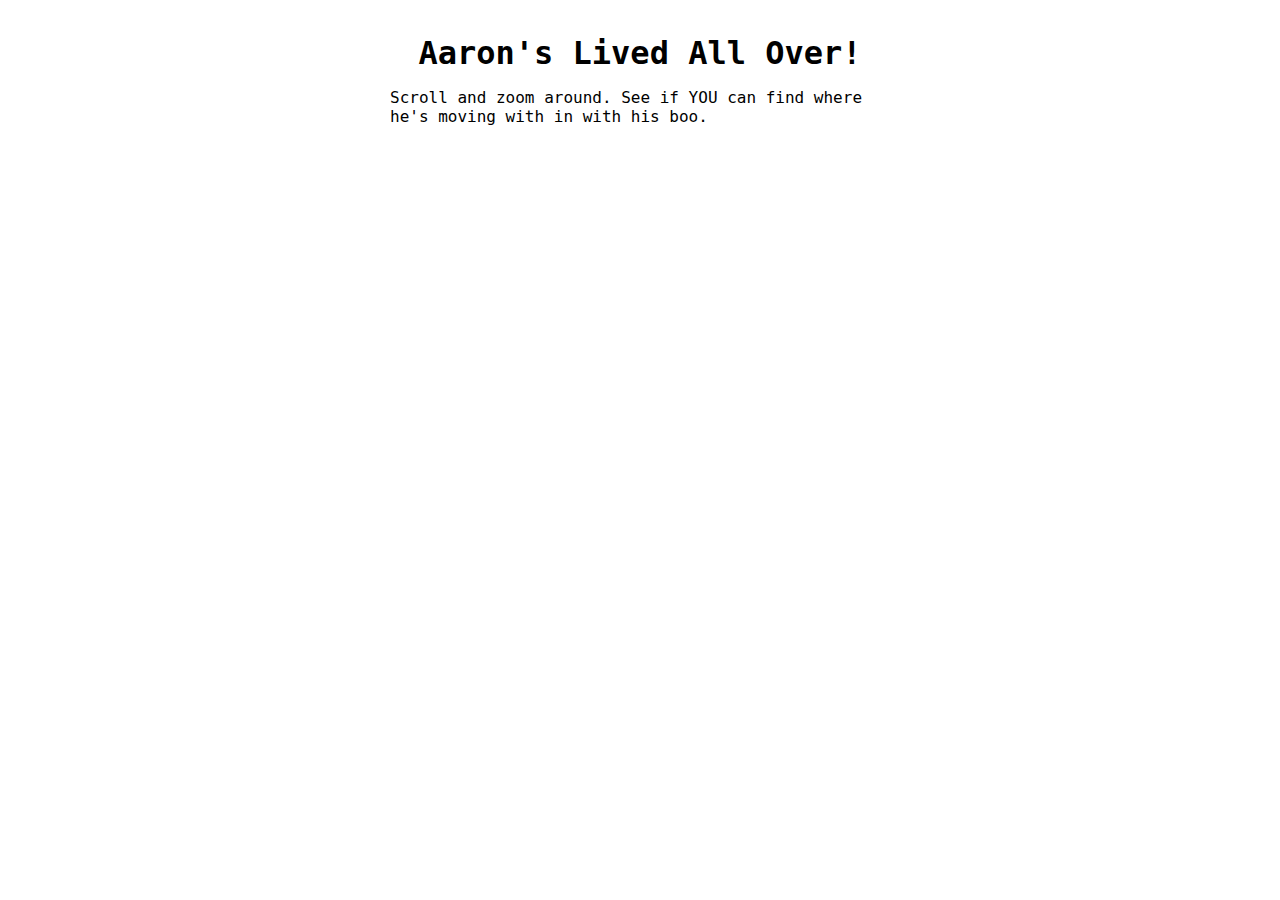
<file: index.html>
<!DOCTYPE html>
<html>
    <head>
        <meta charset='utf-8' />
        <title>Aaron's Houses!</title>
        <meta name='viewport' content='initial-scale=1,maximum-scale=1,user-scalable=no' />
        <script src='https://api.tiles.mapbox.com/mapbox-gl-js/v0.53.1/mapbox-gl.js'></script>
        <link href='https://api.tiles.mapbox.com/mapbox-gl-js/v0.53.1/mapbox-gl.css' rel='stylesheet' />
        <link href="./styles.css" rel="stylesheet"/>


        <!--
             See opengraph: http://ogp.me/
             This stuff makes it so that when you share it on iMessage or other social media stufff
             it knows how to display an image
        -->
        <meta property="og:title" content="Aaron & Lucy make a move!" />
        <meta property="og:type" content="website" />
        <meta property="og:image" content="/img/our-new-home.png" />
        <meta property="twitter:creator" content="@zboknows">
    </head>
    <body>
        <script src="https://code.jquery.com/jquery-3.3.1.slim.min.js" integrity="sha384-q8i/X+965DzO0rT7abK41JStQIAqVgRVzpbzo5smXKp4YfRvH+8abtTE1Pi6jizo" crossorigin="anonymous"></script>
        <div id='map'></div>
        <div id='welcome' class='map-overlay'>
            <h1>Aaron's Lived All Over!</h1>
            <p>
                Scroll and zoom around. See if YOU can find where he's moving with in with his boo.
            </p>
        </div>
        <script type="text/javascript" src="./main.js"></script>
    </body>
</html>
</file>
<file: styles.css>
body {
    margin: 0;
    padding: 0;
    font-family: 'Consola', monospace;
}

#map {
    position: absolute;
    top: 0;
    bottom: 0;
    width: 100%;
}

#menu {
    position: absolute;
	  bottom: 10px;
    right: 50px;
    padding: 10px;
}

#welcome {
    background-color: #fff;
    top: 24px;
    max-width: 500px;
}

#welcome h1 {
    margin: 0;
    text-align: center
}

.map-overlay {
    position: relative;
    margin: 0 auto;
    background: rgba(255, 255, 255, 0.8);
    border-radius: 3px;
    padding: 10px;
    overflow: auto;
    border-radius: 3px;
    z-index: 1;
}

.mapboxgl-popup-close-button {
		display: none;
}

.mapboxgl-popup-content {
    font-family: 'Consola', monospace;
    font-size: 16px;
    padding: 0;
		width: 320px;
    max-height: 400px;
    overflow: auto;
}

.mapboxgl-popup-content h3 {
    background: #a01c84;
    color: #fff;
    margin: 0;
    display: block;
    padding: 10px;
    border-radius: 3px 3px 0 0;
    font-weight: 600;
    margin-top: 0px;
}

.mapboxgl-popup-content h4 {
    margin: 0;
    display: block;
    font-weight: 600;
}

.mapboxgl-popup-content div {
    padding-left: 8px;
    padding-top: 8px;
}

.mapboxgl-popup-anchor-top > .mapboxgl-popup-content {
    margin-top: 15px;
}

.mapboxgl-popup-anchor-top > .mapboxgl-popup-tip {
    border-bottom-color: #a01c84;
}
</file>
